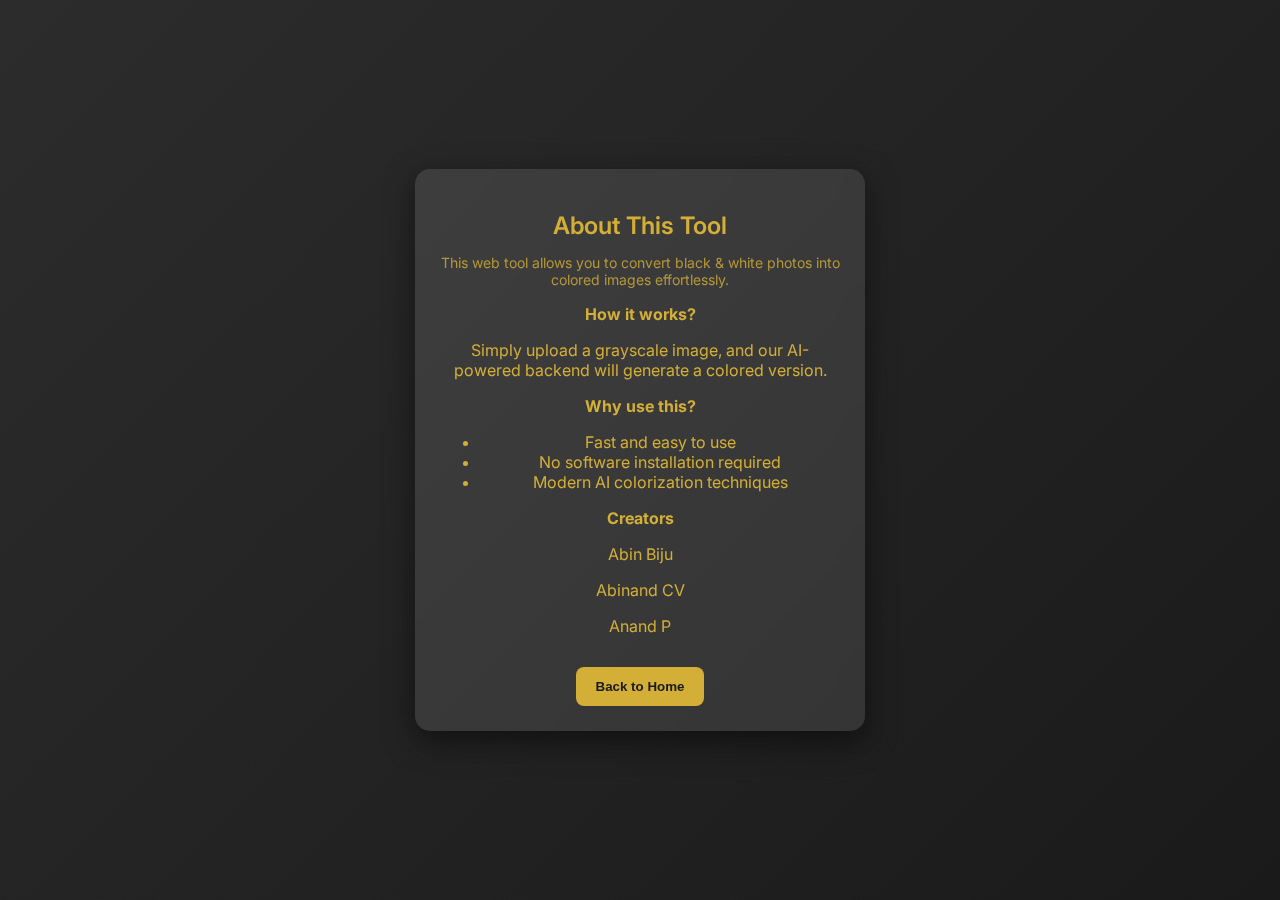
<file: about.html>
<!DOCTYPE html>
<html lang="en">
<head>
    <meta charset="UTF-8">
    <meta name="viewport" content="width=device-width, initial-scale=1.0">
    <title>About - Image Converter</title>
    <link rel="stylesheet" href="style.css">
</head>
<body>

    <div class="wrapper">
        <header>
            <h1>About This Tool</h1>
            <p>This web tool allows you to convert black & white photos into colored images effortlessly.</p>
        </header>

        <section class="about-content">
            <p><strong>How it works?</strong></p>
            <p>Simply upload a grayscale image, and our AI-powered backend will generate a colored version.</p>

            <p><strong>Why use this?</strong></p>
            <ul>
                <li>Fast and easy to use</li>
                <li>No software installation required</li>
                <li>Modern AI colorization techniques</li>
            </ul>

            <p><strong>Creators</strong></p>
                <p>Abin Biju</p>
                <p>Abinand CV</p>
                <p>Anand P</p>
        </section>

        <button class="convert-btn" onclick="location.href='index.html'">Back to Home</button>
    </div>

</body>
</html>
</file>
<file: style.css>
@import url('https://fonts.googleapis.com/css2?family=Inter:wght@300;400;600&display=swap');

body {
    font-family: 'Inter', sans-serif;
    display: flex;
    justify-content: center;
    align-items: center;
    height: 100vh;
    background: linear-gradient(135deg, #2c2c2c, #1a1a1a);
    color: #d4af37;
    margin: 0;
}

.wrapper {
    text-align: center;
    background: rgba(255, 255, 255, 0.1);
    padding: 25px;
    box-shadow: 0 10px 30px rgba(0, 0, 0, 0.5);
    border-radius: 15px;
    backdrop-filter: blur(10px);
    max-width: 400px;
    width: 100%;
}

header h1 {
    font-size: 24px;
    font-weight: 600;
    margin-bottom: 10px;
}

header p {
    font-size: 14px;
    opacity: 0.8;
    margin-bottom: 15px;
}

#drop-area {
    width: 100%;
    height: 300px;
    border: 2px dashed #d4af37;
    border-radius: 10px;
    display: flex;
    justify-content: center;
    align-items: center;
    cursor: pointer;
    transition: background 0.3s;
    overflow: hidden;
    position: relative;
}

#drop-area:hover {
    background: rgba(255, 215, 0, 0.1);
}

#preview-container {
    position: relative;
    width: 100%;
    height: 100%;
    display: flex;
    justify-content: center;
    align-items: center;
    flex-direction: column;
    overflow: hidden;
}

#preview-container p {
    font-size: 14px;
    opacity: 0.7;
    position: absolute;
    transition: opacity 0.3s;
}

#preview {
    max-width: 100%;
    max-height: 100%;
    border-radius: 10px;
    display: none;
    position: absolute;
}

.loading {
    display: none;
    position: absolute;
    background: rgba(0, 0, 0, 0.8);
    color: #d4af37;
    padding: 12px;
    border-radius: 8px;
    font-weight: bold;
    text-align: center;
    z-index: 10;
}

.loading::after {
    content: '';
    display: block;
    width: 40px;
    height: 40px;
    border: 5px solid #d4af37;
    border-top: 5px solid transparent;
    border-radius: 50%;
    animation: spin 1s linear infinite;
    margin: 10px auto 0;
}

@keyframes spin {
    0% { transform: rotate(0deg); }
    100% { transform: rotate(360deg); }
}

.convert-btn {
    background: #d4af37;
    color: #1a1a1a;
    padding: 12px 20px;
    border: none;
    border-radius: 8px;
    cursor: pointer;
    font-weight: 600;
    transition: background 0.3s;
    margin-top: 15px;
}

.convert-btn:hover {
    background: #b8860b;
}

footer {
    margin-top: 20px;
    font-size: 14px;
    opacity: 0.8;
}

.about-btn {
    position: fixed;
    bottom: 20px;
    right: 20px;
    background: #d4af37;
    color: #1a1a1a;
    padding: 12px 18px;
    border: none;
    border-radius: 8px;
    cursor: pointer;
    font-weight: 600;
    transition: background 0.3s;
    box-shadow: 0 4px 10px rgba(0, 0, 0, 0.3);
}

.about-btn:hover {
    background: #b8860b;
}


.sample-img {
    display: block;
    width: 100px;
    height: 100px;
    object-fit: cover;
    border: 2px solid #ccc;
    border-radius: 8px;
    cursor: pointer;
    transition: border 0.3s;
}

.sample-img:hover {
    border-color: #007bff;
}

.sample-images {
    margin-top: 20px;
    text-align: left;
}

.sample-images p {
    font-size: 16px;
    margin-bottom: 10px;
}

.sample-image-list {
    display: flex;
    flex-wrap: wrap;
    gap: 10px;
    justify-content: center;
}
</file>
